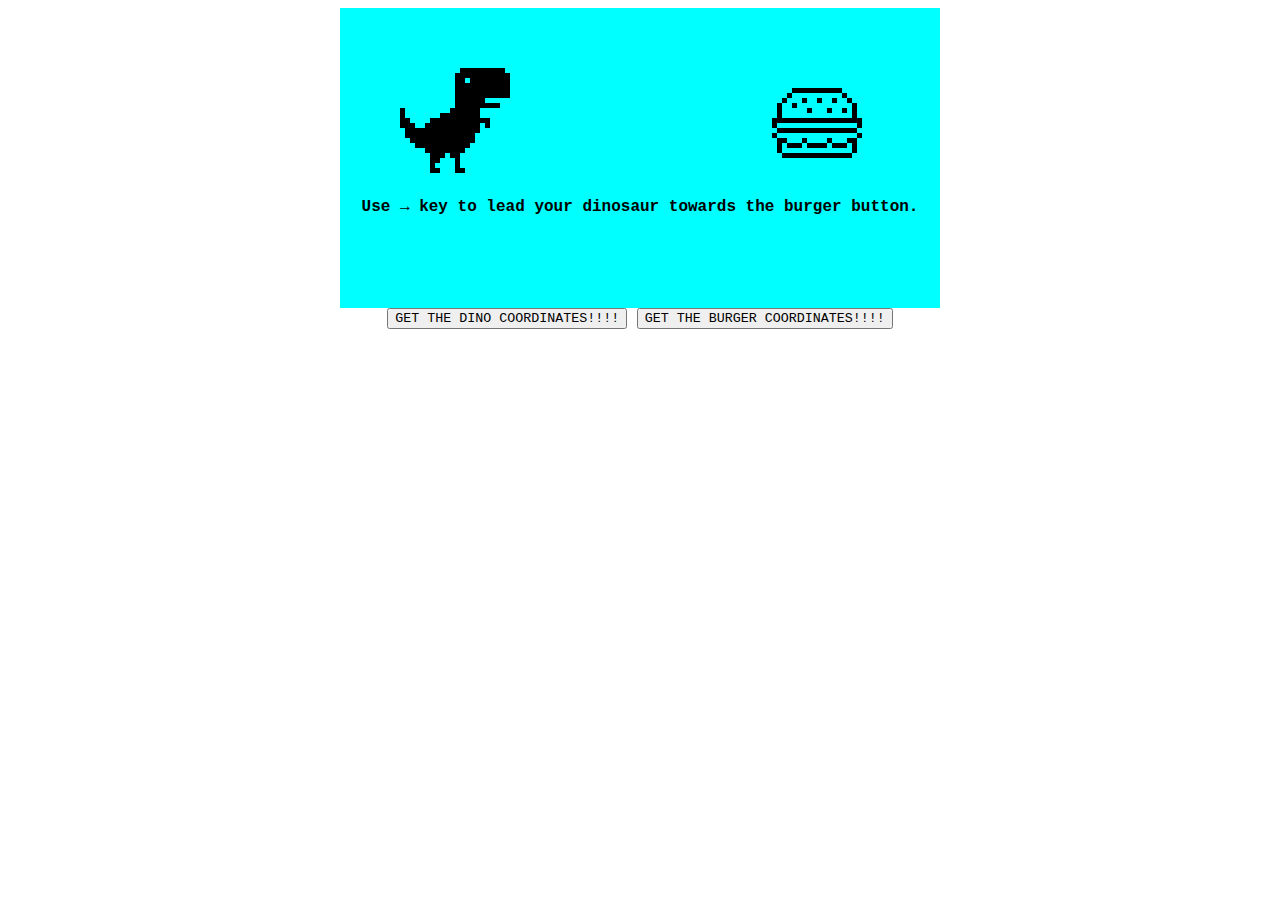
<file: Dino-trip/index.html>
<!DOCTYPE html>
<html lang="en">
<head>
	<meta charset="UTF-8">
	<title>burger</title>
	<meta http-equiv="X-UA-Compatible" content="IE=edge">
	<meta name="viewport" content="width=device-width">
	<script src="https://ajax.googleapis.com/ajax/libs/jquery/3.2.1/jquery.min.js"></script>
	<style>
		* {
			font-family: Courier;
		}

		.dino {
			padding: 60px;
		}

		.dino_pic {
			display: none;
		}

		.dino_pic.active {
			display: block;
		}

		.space {
			height: 190px;
		}

		.instruction {
			display: none;
		}

		.instruction.active {
			display: block;
			text-align: center;
			font-weight: 800;
			padding-bottom: 40px;
		}

		.burger {
			padding-bottom: 6px;
		}

		.burger.active {
			border-bottom: 5px solid #000;
		}

		.buttons {
			text-align: center;
		}

		.congrats {
			display: none;
		}

		.congrats.active {
			display: block;
			text-align: center;
		}

		.congrats_heading {
			padding-top: 25px;
			padding-bottom: 8px;
			font-weight: 800;
			font-size: 20px;
		}

		.congrats_text {
			padding-bottom: 15px;
			font-weight: 800;
		}

		.credit_card {
			padding-bottom: 15px;
		}

		form {
			padding-bottom: 15px;
		}

		.card_info {
			padding-top: 5px;
			padding-bottom: 5px;
		}

		.btn {
			font-size: 16px;
		}
	</style>
</head>
<body>

<div style="margin-left: auto; margin-right: auto; position:relative; background-color: #0ff; min-height: 300px; width: 600px; overflow: hidden;">
	<div class="dino" id="dino" style="position: absolute; width: 110px; height: 105px; left: 0; top:0;">
		<img src="pics/trex.png" alt="dino" class="dino_pic pic1 active">
		<img src="pics/trex.gif" alt="dino" class="dino_pic pic2">
	</div>
	<div class="burger" id="burger" style="position: absolute; left: 72%; top: 80px;">
		<img src="pics/burger.png" alt="burger">
	</div>
	<div class="space"></div>
	<div class="instruction active"> Use → key to lead your dinosaur towards the burger button.</div>
	<div class="congrats">
		<div class="congrats_heading">CONGRATULATIONS!</div>
		<div class="congrats_text">You really did it! You are a real hero!</div>
		<div class="credit_card">Tell me your credit card information,<br>
		I will send you a dollar.</div>
		<form action="post">
			<div class="card_info">Card number: <input type="text"></div>
			<div class="card_info">Pin: <input type="text"></div>
			<div class="card_info">Expiry date: <input type="text"></div>
			<div class="card_info">Security code: <input type="text"></div><br>
			<button class="btn" type="submit">Done!</button>
		</form>
	</div>
</div>
<div class="buttons">
	<button onclick="GetDino ()">GET THE DINO COORDINATES!!!!</button>
	<button onclick="GetBurger ()">GET THE BURGER COORDINATES!!!!</button>
</div>
<script>
	var Square = function (node) {
			this.x = 0;
	        this.step = 5;
	        this.node = node;
	        this.setHandlers();
	    };

	Square.prototype.setHandlers = function () {
		var keys = {
	        39: "right"
	    };
	    var that = this;

        document.addEventListener("keydown", function (e) {
            if (e.keyCode in keys) {
                that[keys[e.keyCode]]();
                that.draw();
            }
        }, false);

        document.addEventListener("keyup", function (e) {
            if (e.keyCode in keys) {
                $('.pic1').addClass('active');
    			$('.pic2').removeClass('active');
            }
        }, false);
    };

    Square.prototype.right = function () {
    	if (this.x < 256) {
        this.x += this.step;
        $('.pic1').removeClass('active');
        $('.pic2').addClass('active'); 
    } else {
    	$('.pic1').addClass('active');
    	$('.pic2').removeClass('active');
    	$('.burger').addClass('active');
    	$('.instruction').removeClass('active');
    	$('.congrats').slideDown();
    	$('.congrats').addClass('active');
    }
    };

    Square.prototype.draw = function () {
        this.node.style.left = this.x + "px";
    };

  new Square(document.querySelector(".dino"));

  function GetDino () {
            var div = document.getElementById ("dino");

            if (div.getBoundingClientRect) {
                var rect = div.getBoundingClientRect ();
                x = rect.left;
                y = rect.top;
                w = rect.right - rect.left;
                h = rect.bottom - rect.top;

               alert (" Left: " + x + "\n Top: " + y + "\n Width: " + w + "\n Height: " + h);
            }
            else {
                alert ("Your browser does not support this example!");
            }
            if (x == 200) {
        	alert ("You got burger!");
        	}
        }

  function GetBurger () {
            var div2 = document.getElementById ("burger");

            if (div2.getBoundingClientRect) {
                var rect = div2.getBoundingClientRect ();
                x2 = rect.left;
                y2 = rect.top;
                w2 = rect.right - rect.left;
                h2 = rect.bottom - rect.top;

                alert (" Left: " + x2 + "\n Top: " + y2 + "\n Width: " + w2 + "\n Height: " + h2);
            }
            else {
                alert ("Your browser does not support this example!");
            }
        }
</script>
</body>
</html>
</file>
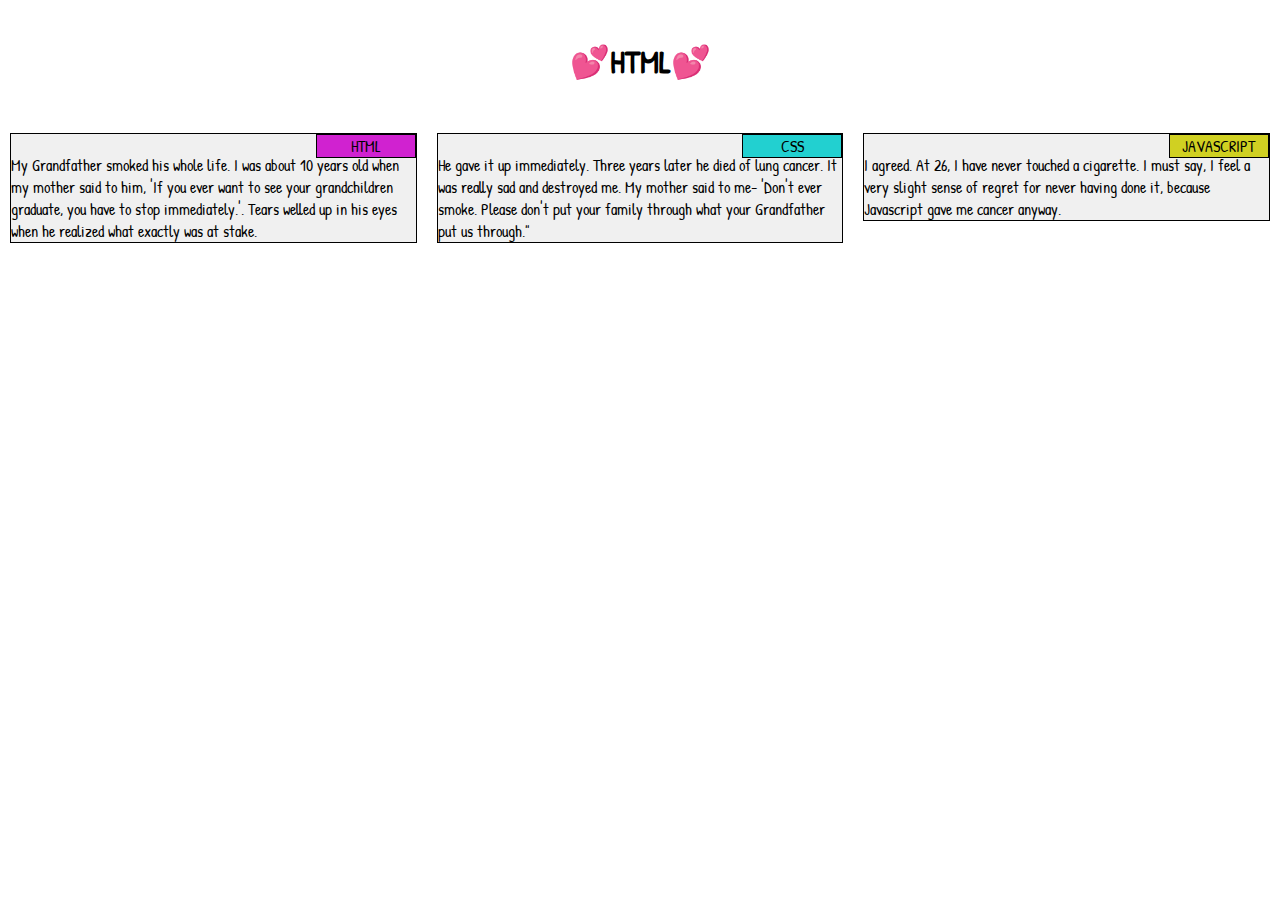
<file: module-2/index.html>
<!DOCTYPE html>
<html>
<head>
	<meta charset="utf-8">
	<title>Sup, faggots!</title>
	<link href="https://fonts.googleapis.com/css?family=Patrick+Hand" rel="stylesheet">
	<link rel="stylesheet" href="mahstyle.css">
	<meta name="viewport" content="width=device-width, initial-scale=1">
</head>
<body>
<h1>💕HTML💕</h1>

<div class="col-lg-4 col-md-6"><div class="a"><div class="c"><p class="b" id="bottoms">HTML</p></div><p>My Grandfather smoked his whole life. I was about 10 years old when my mother said to him, 'If you ever want to see your grandchildren graduate, you have to stop immediately.'. Tears welled up in his eyes when he realized what exactly was at stake.</p></div></div>

<div class="col-lg-4 col-md-6"><div class="a"><div class="c"><p class="b" id="ass">CSS</p></div><p>He gave it up immediately. Three years later he died of lung cancer. It was really sad and destroyed me. My mother said to me- 'Don't ever smoke. Please don't put your family through what your Grandfather put us through."</p></div></div>

<div class="col-lg-4" id="c"><div class="a"><div class="c"><p class="b" id="buns">JAVASCRIPT</p></div><div>I agreed. At 26, I have never touched a cigarette. I must say, I feel a very slight sense of regret for never having done it, because Javascript gave me cancer anyway.</div></div></div>

</body>
</html>
</file>
<file: module-2/mahstyle.css>
*{
   box-sizing: border-box;
  margin: 0;
  padding: 0;
}

body {
  font-family: 'Patrick Hand', cursive;
  
}

h1 {
  margin: 40px;
  text-align: center;
}

body>div{
  padding:10px;
}

.b{
  width: 100px;
  text-align: center;
  border: 1px solid black;
  top:0;
  right:0;
  position: absolute;
}

.c{
  height: 20px;
  display: block;
  position: relative;
}

.a{ 
  min-height: 40px; 
  border: 1px solid black;
  background-color: #F0F0F0;
  }

#bottoms{
  background-color: #D022D0;
}

#ass{
  background-color: #22D0D0;
}

#buns{
  background-color: #D0D022;
}

@media (min-width: 1200px) {
  .col-lg-1, .col-lg-2, .col-lg-3, .col-lg-4, .col-lg-5, .col-lg-6, .col-lg-7, .col-lg-8, .col-lg-9, .col-lg-10, .col-lg-11, .col-lg-12 {
    float: left;    
  }
  .col-lg-1 {
    width: 8.33%;
  }
  .col-lg-2 {
    width: 16.66%;
  }
  .col-lg-3 {
    width: 25%;
  }
  .col-lg-4 {
    width: 33.33%;
  }
  .col-lg-5 {
    width: 41.66%;
  }
  .col-lg-6 {
    width: 50%;
  }
  .col-lg-7 {
    width: 58.33%;
  }
  .col-lg-8 {
    width: 66.66%;
  }
  .col-lg-9 {
    width: 74.99%;
  }
  .col-lg-10 {
    width: 83.33%;
  }
  .col-lg-11 {
    width: 91.66%;
  }
  .col-lg-12 {
    width: 100%;
  }
}

/********** Medium devices only **********/
@media (min-width: 992px) and (max-width: 1199px) {
  .col-md-1, .col-md-2, .col-md-3, .col-md-4, .col-md-5, .col-md-6, .col-md-7, .col-md-8, .col-md-9, .col-md-10, .col-md-11, .col-md-12 {
    float: left;   
  }
  .col-md-1 {
    width: 8.33%;
  }
  .col-md-2 {
    width: 16.66%;
  }
  .col-md-3 {
    width: 25%;
  }
  .col-md-4 {
    width: 33.33%;
  }
  .col-md-5 {
    width: 41.66%;
  }
  .col-md-6 {
    width: 50%;
  }
  .col-md-7 {
    width: 58.33%;
  }
  .col-md-8 {
    width: 66.66%;
  }
  .col-md-9 {
    width: 74.99%;
  }
  .col-md-10 {
    width: 83.33%;
  }
  .col-md-11 {
    width: 91.66%;
  }
  .col-md-12 {
    width: 100%;
  }
  #c{
clear: both;
}
}
</file>
